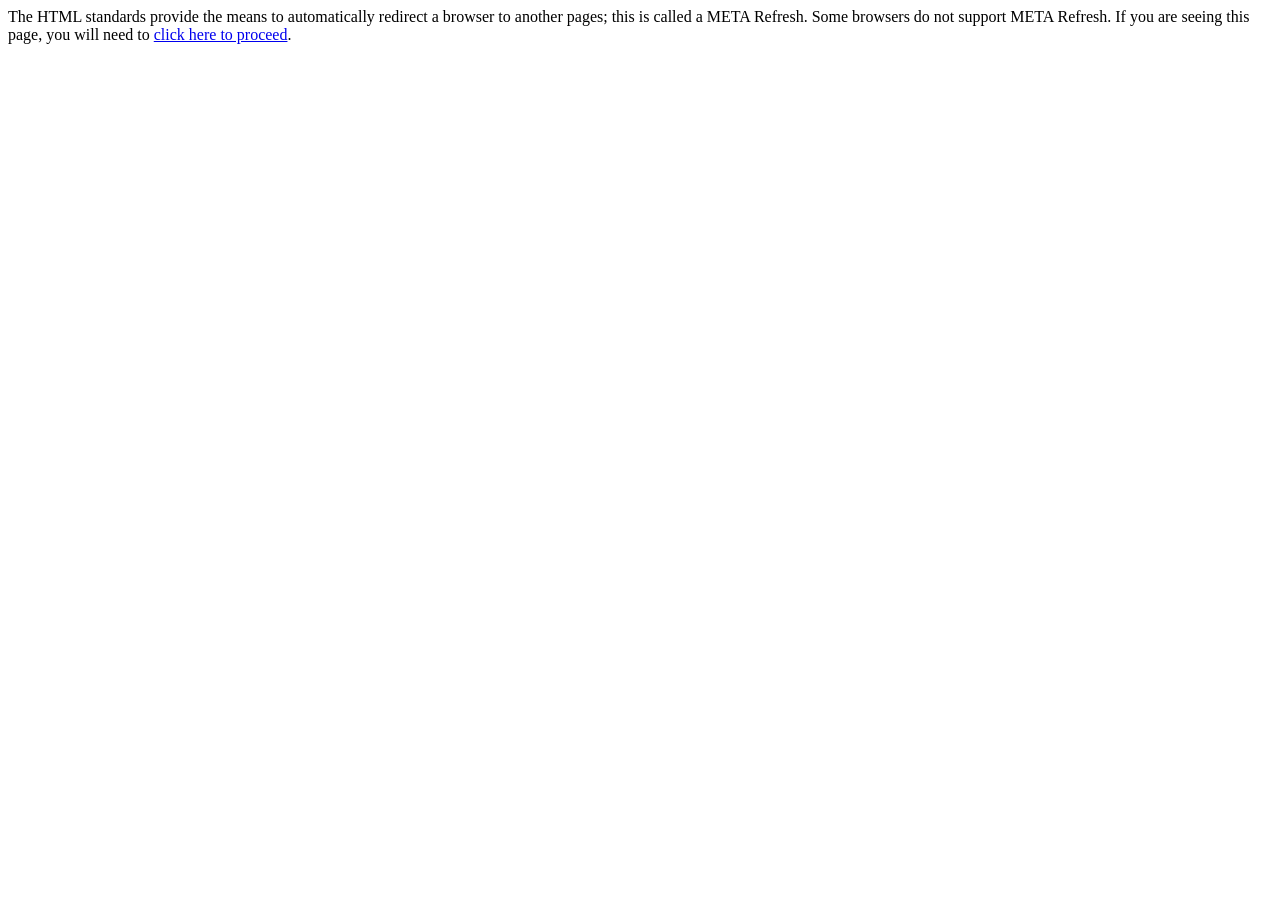
<file: 7dana-soft/index.html>
<HTML><HEAD><META HTTP-EQUIV="REFRESH" CONTENT =" 1; URL=http://xoops.underpop.com/"></HEAD><BODY bgcolor="#ffffff">The HTML standards provide the means to automatically redirect a browser to another pages; this is called a META Refresh. Some browsers do not support META Refresh. If you are seeing this page, you will need to <a href=http://xoops.underpop.com/>click here to proceed</a>.</BODY></HTML>
</file>
